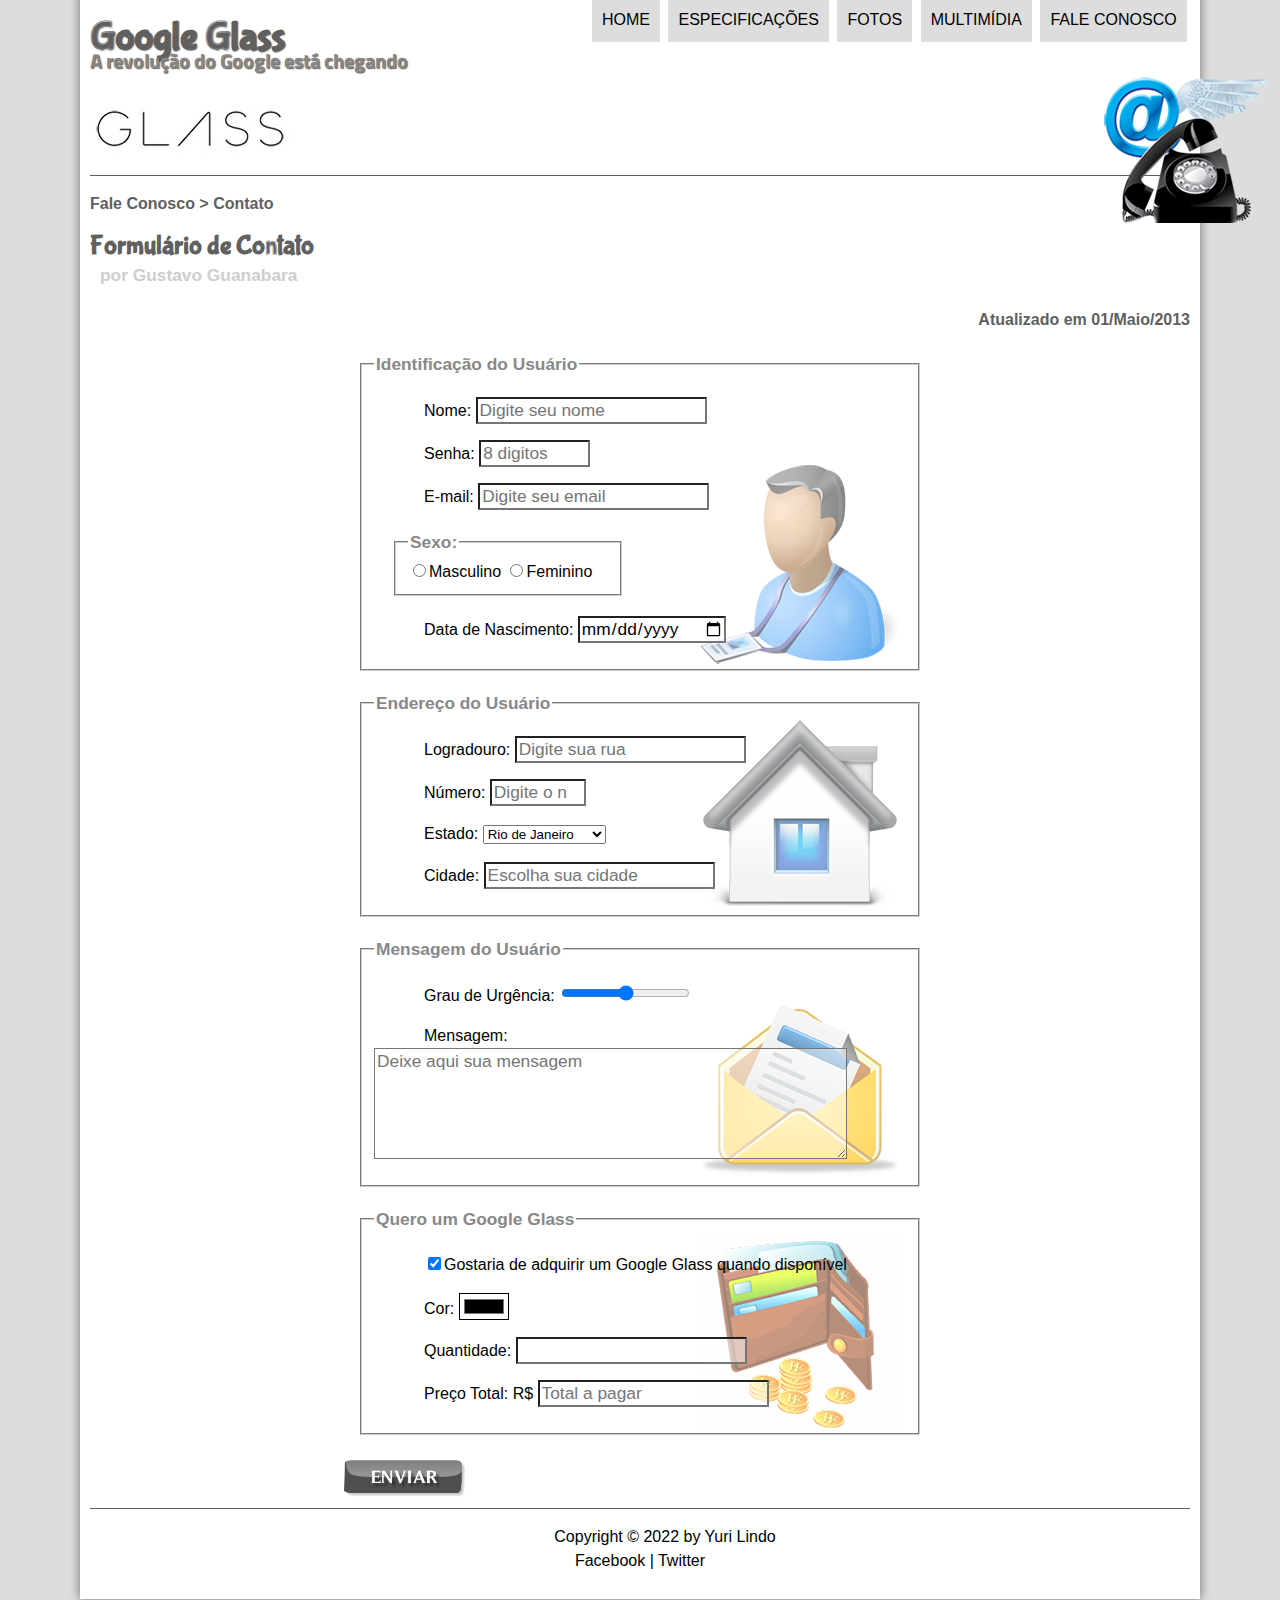
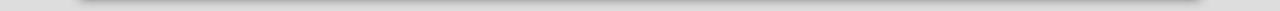
<file: googleglass/fale-conosco.html>
<html lang="pt-br">

<head>
    <meta charset="UTF-8">
    <link rel="stylesheet" type="text/css" href="_css/estilo.css">
    <link rel="stylesheet" type="text/css" href="_css/form.css">
    <title>Tudo sobre Google Glass</title>
</head>

<script src="./_javascript/funcoes.js"></script>
<script>
    function calc_total(){
        let qtd = parseInt(document.getElementById('cQtd').value);
        let total = qtd*1500;
        document.getElementById('cTot').value = total
    }
</script>

<body>
    <div id="interface">
        <header id="cabecalho">
            <hgroup>
                <h1>Google Glass</h1>
                <h2>A revolução do Google está chegando </h2>
            </hgroup>

            <img id="icone" src="./_imagens/contato.png" alt="uau">

            <nav id="menu">
                <h1>Menu Principal</h1>
                <ul>
                    <li onmouseover="mudaFoto('./_imagens/glass-oculos-preto-peq.png')"
                        onmouseout="mudaFoto('./_imagens/contato.png')"><a href="index.html">Home</a>
                    </li>
                    <li onmouseover="mudaFoto('./_imagens/especificacoes.png')"
                        onmouseout="mudaFoto('./_imagens/contato.png')"><a href="specs.html">Especificações</a></li>
                    <li onmouseover="mudaFoto('./_imagens/fotos.png')" onmouseout="mudaFoto('./_imagens/contato.png')">
                        <a href="fotos.html">Fotos</a>
                    </li>
                    <li onmouseover="mudaFoto('./_imagens/multimidia.png')"
                        onmouseout="mudaFoto('./_imagens/contato.png')"><a href="multimidia.html">Multimídia</a></li>
                    <li onmouseover="mudaFoto('./_imagens/contato.png')"
                        onmouseout="mudaFoto('./_imagens/contato.png')"><a href="fale-conosco.html">Fale
                            conosco</a></li>
                </ul>
            </nav>
        </header>
        <section>
            <article id="noticia-principal">
                <header id="cabecalho-artigo">
                    <hgroup>
                        <h3>Fale Conosco > Contato</h3>
                        <h1>Formulário de Contato</h1>
                        <h2>por Gustavo Guanabara</h2>
                        <h3 class="direita">Atualizado em 01/Maio/2013</h3>
                    </hgroup>
                </header>
                <form method="post" id="fContato" action="mailto:contato@cursoemvideo.com" oninput="calc_total()">
                    <fieldset id="usuario">
                        <legend>Identificação do Usuário</legend>
                        <p>Nome: <input type="text" name="tNome" id="cNome" placeholder="Digite seu nome" /></p>
                        <p>Senha: <input type="password" name="tSenha" id="cSenha" size="8" maxlength="8"
                                placeholder="8 digitos" /></p>
                        <p>E-mail: <input type="email" name="tMail" id="cMail" placeholder="Digite seu email" /></p>
                        <fieldset id="sexo">
                            <legend>Sexo:</legend>
                            <!-- INPUT RADIO DEVEM TER MESMO NAME-->
                            <input type="radio" name="tSexo" id="cMasc"><label for="cMasc">Masculino</label></input>
                            <input type="radio" name="tSexo" id="cFem"><label for="cFem">Feminino</label></input>
                        </fieldset>
                        <p>Data de Nascimento: <input type="date" name="tData" id="cData" /></p>
                    </fieldset>
                    <fieldset id="endereco">
                        <legend>Endereço do Usuário</legend>
                        <p>Logradouro: <input type="text" name="tRua" id="cRua" placeholder="Digite sua rua"/></p>
                        <p>Número: <input type="number" name="tNum" id="cNum" min="0" max="99999" placeholder="Digite o número de sua casa"/></p>
                        <p>Estado:
                            <select name="tEst" id="cEst">
                                <optgroup label="Região Sudeste">
                                    <option value="RJ">Rio de Janeiro</option>
                                    <option value="SP">São Paulo</option>
                                    <option value="MG">Minas Gerais</option>
                                </optgroup>
                                <option value="PR">Paraná</option>
                            </select>
                        </p>
                        <p>Cidade: <input type="text" name="tCid" id="cCid" placeholder="Escolha sua cidade"/></p>
                        <!-- Existe datalists -->
                    </fieldset>
                    <fieldset id="mensagem">
                        <legend>Mensagem do Usuário</legend>
                        <p>Grau de Urgência: <input type="range" name="tUrg" id="cUrg" min="0" max="10" step="5"/></p>
                        <p>Mensagem: <textarea name="tMsg" id="cMsg" cols="45" rows="5" placeholder="Deixe aqui sua mensagem"></textarea></p>
                    </fieldset>
                    <fieldset id="pedido">
                        <legend>Quero um Google Glass</legend>
                        <p><input type="checkbox" name="tPed" id="cPed" checked>Gostaria de adquirir um Google Glass quando disponível</p>
                        <p>Cor: <input type="color" name="tCor" id="cCor" /></p>
                        <p>Quantidade: <input type="number" name="tQtd" id="cQtd" min="0"/></p>
                        <p>Preço Total: R$ <input type="text" name="tTot" id="cTot" placeholder="Total a pagar" readonly/></p>
                    </fieldset>
                    <input type="image" name="tEnviar" src="./_imagens/botao-enviar.png">
                </form>
            </article>
        </section>

        <footer id="rodape">
            <p>
                Copyright &copy 2022 by Yuri Lindo <br> Facebook | Twitter
            </p>
        </footer>
    </div>
</body>

</html>
</file>
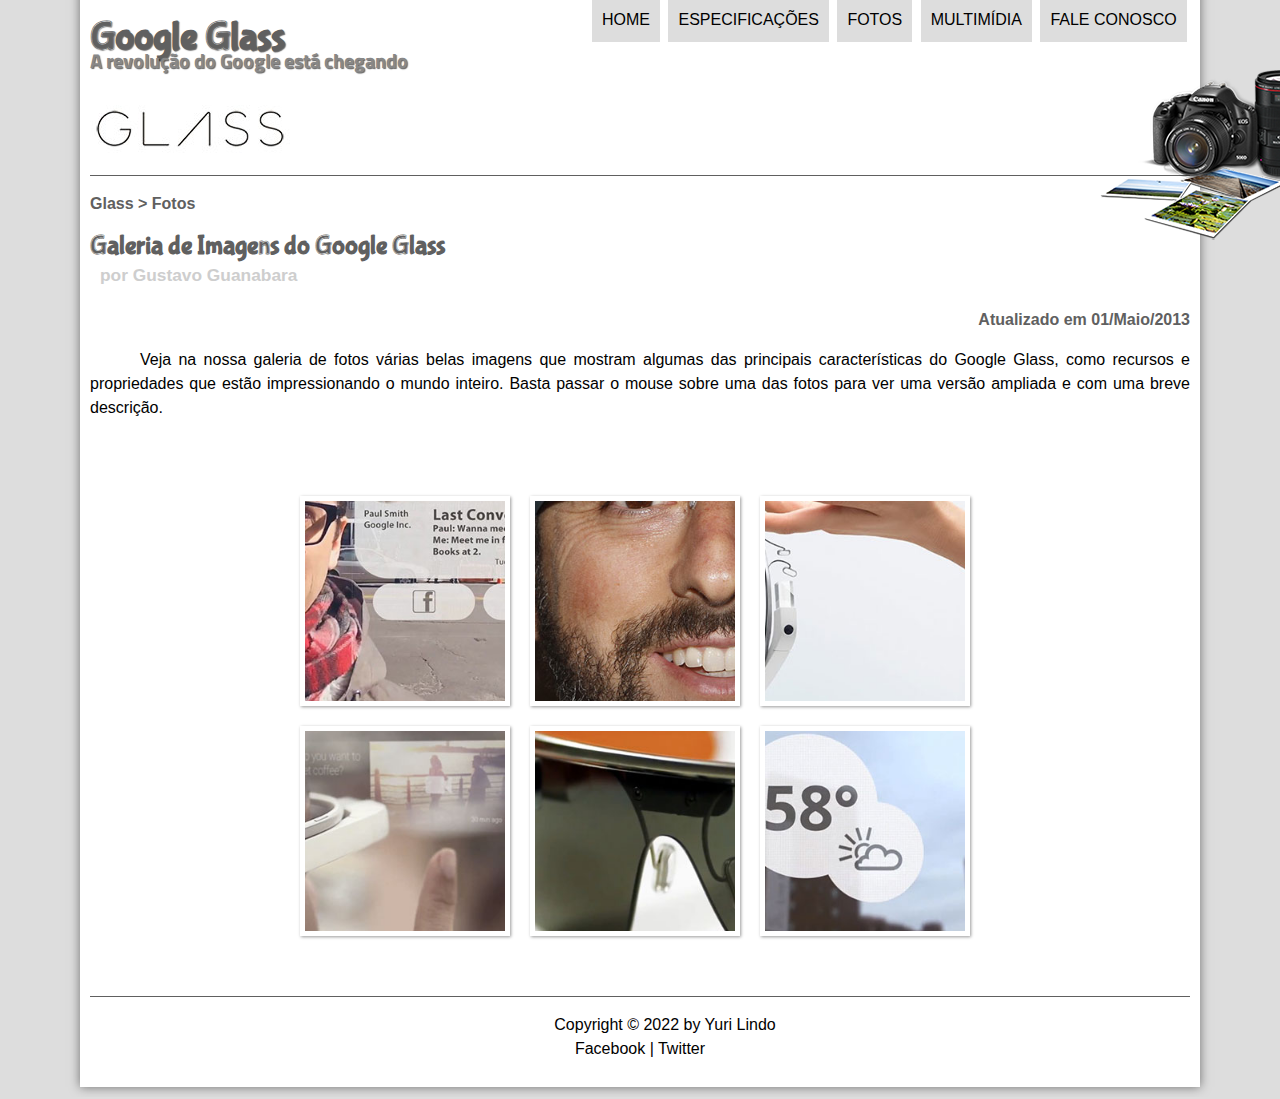
<file: googleglass/fotos.html>
<html lang="pt-br">

<head>
    <meta charset="UTF-8">
    <link rel="stylesheet" type="text/css" href="_css/estilo.css">
    <link rel="stylesheet" type="text/css" href="_css/fotos.css">
    <title>Tudo sobre o Google Glass</title>
</head>

<script src="./_javascript/funcoes.js"></script>

<body>
    <div id="interface">
        <header id="cabecalho">
            <hgroup>
                <h1>Google Glass</h1>
                <h2>A revolução do Google está chegando </h2>
            </hgroup>

            <img id="icone" src="./_imagens/fotos.png" alt="uau">

            <nav id="menu">
                <h1>Menu Principal</h1>
                <ul>
                    <li onmouseover="mudaFoto('./_imagens/glass-oculos-preto-peq.png')"
                        onmouseout="mudaFoto('./_imagens/fotos.png')"><a href="index.html">Home</a>
                    </li>
                    <li onmouseover="mudaFoto('./_imagens/especificacoes.png')"
                        onmouseout="mudaFoto('./_imagens/fotos.png')"><a href="specs.html">Especificações</a></li>
                    <li onmouseover="mudaFoto('./_imagens/fotos.png')" onmouseout="mudaFoto('./_imagens/fotos.png')"><a
                            href="fotos.html">Fotos</a>
                    </li>
                    <li onmouseover="mudaFoto('./_imagens/multimidia.png')"
                        onmouseout="mudaFoto('./_imagens/fotos.png')"><a href="multimidia.html">Multimídia</a></li>
                    <li onmouseover="mudaFoto('./_imagens/contato.png')" onmouseout="mudaFoto('./_imagens/fotos.png')">
                        <a href="fale-conosco.html">Fale
                            conosco</a></li>
                </ul>
            </nav>
        </header>

        <section>
            <article id="noticia-principal">
                <header id="cabecalho-artigo">
                    <hgroup>
                        <h3>Glass > Fotos</h3>
                        <h1>Galeria de Imagens do Google Glass</h1>
                        <h2>por Gustavo Guanabara</h2>
                        <h3 class="direita">Atualizado em 01/Maio/2013</h3>
                    </hgroup>
                </header>
            </article>
        </section>

        <p>
            Veja na nossa galeria de fotos várias belas imagens que mostram algumas das principais características do
            Google
            Glass, como recursos e propriedades que estão impressionando o mundo inteiro. Basta passar o mouse sobre uma
            das
            fotos para ver uma versão ampliada e com uma breve descrição.
        </p>

        <ul id="album-fotos">
            <li id="foto01">
                <span>Agenda e lembretes</span>
            </li>
            <li id="foto02">
                <span>Sergey Brin usando o Glass</span>
            </li>
            <li id="foto03">
                <span>Leve e compacto</span>
            </li>
            <li id="foto04">
                <span>Sensação de uma tela de 50"</span>
            </li>
            <li id="foto05">
                <span>Vários tipos de lente</span>
            </li>
            <li id="foto06">
                <span>Informações importantes</span>
            </li>
        </ul>

        <footer id="rodape">
            <p>
                Copyright &copy 2022 by Yuri Lindo <br> Facebook | Twitter
            </p>
        </footer>
    </div>
</body>

</html>
</file>
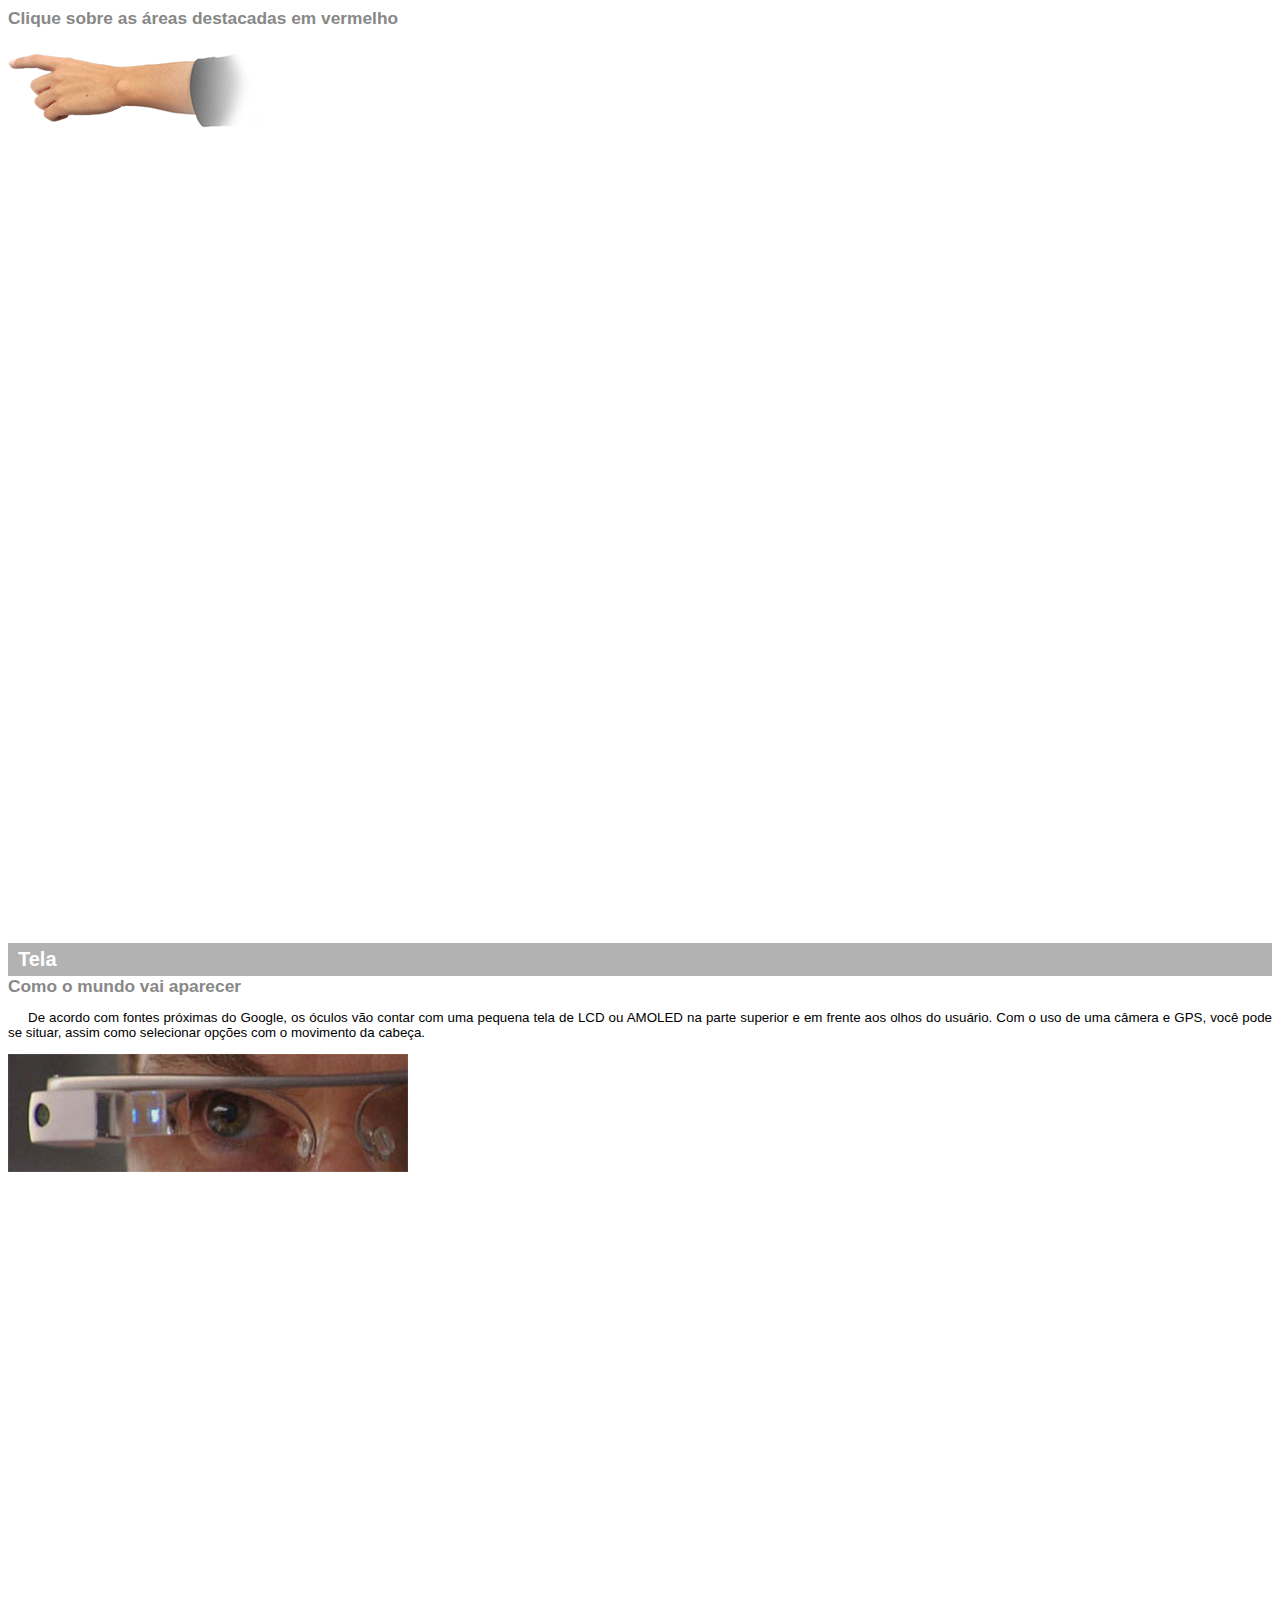
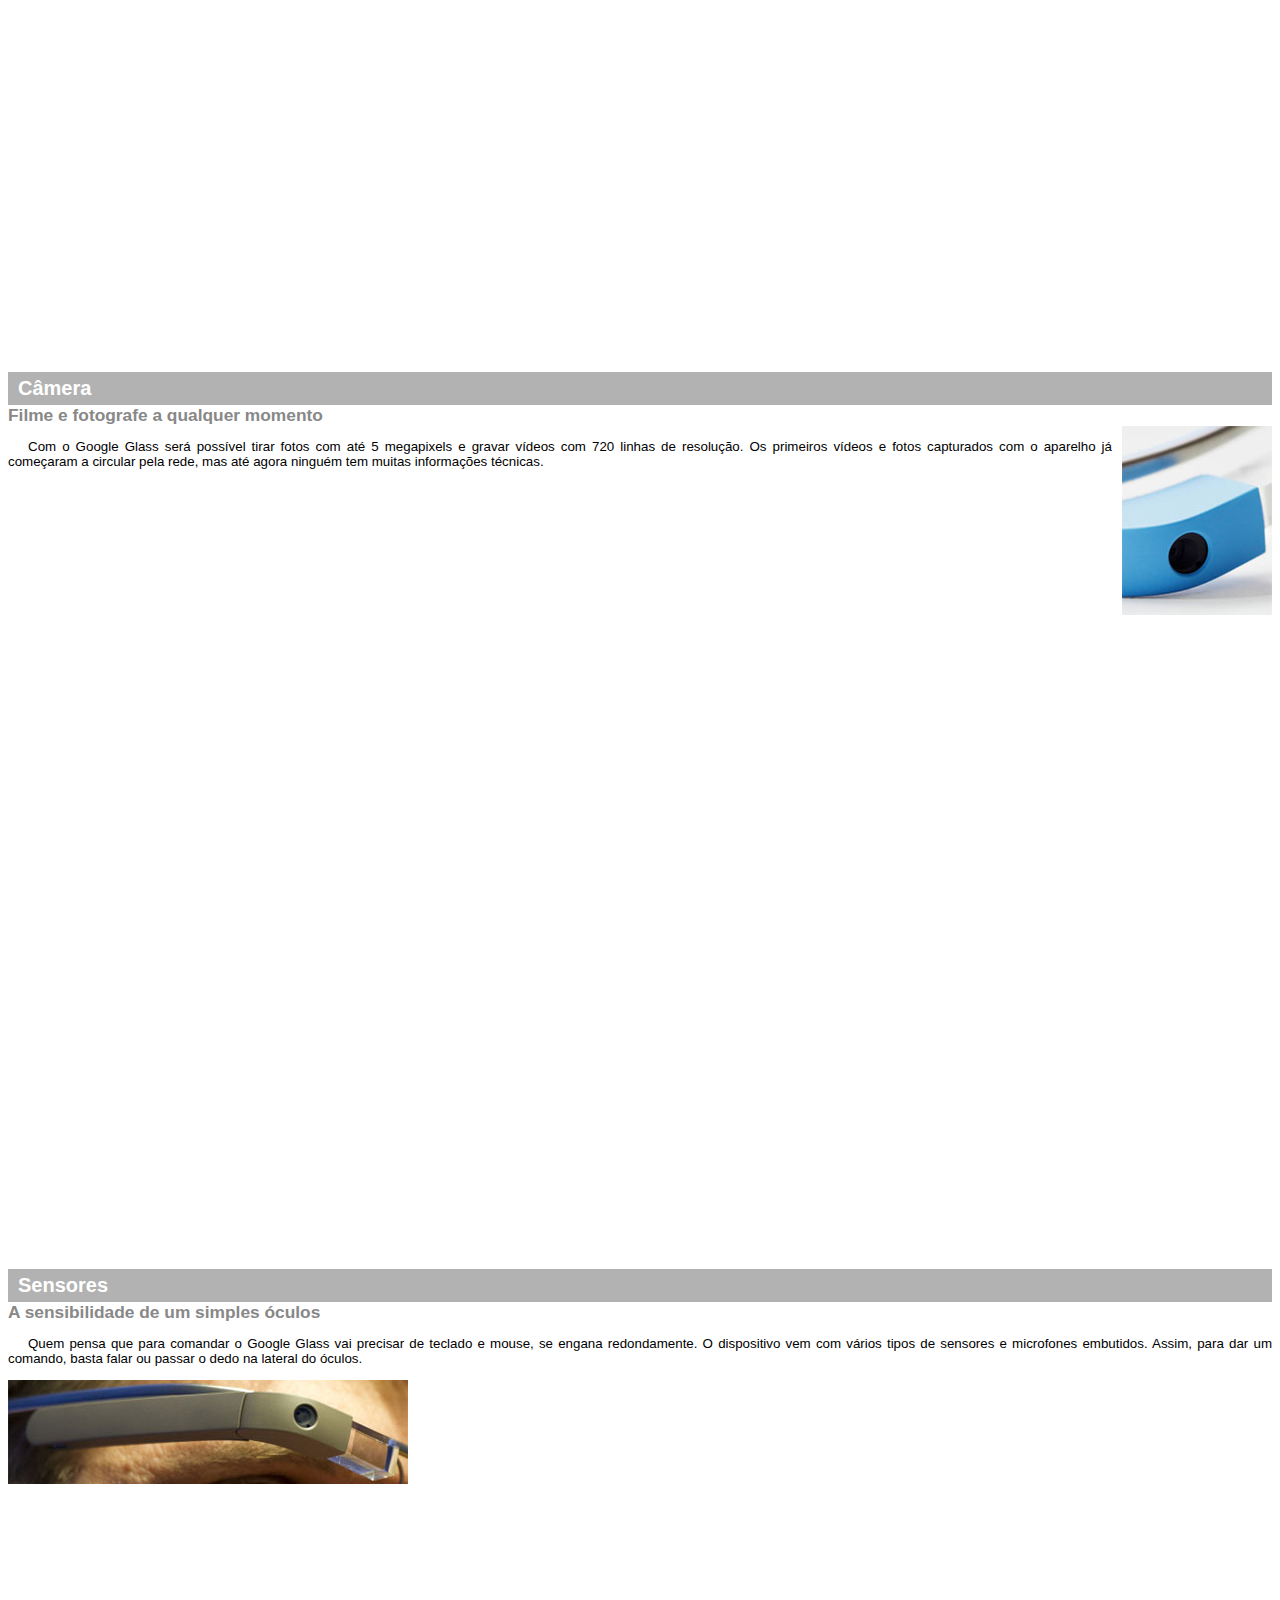
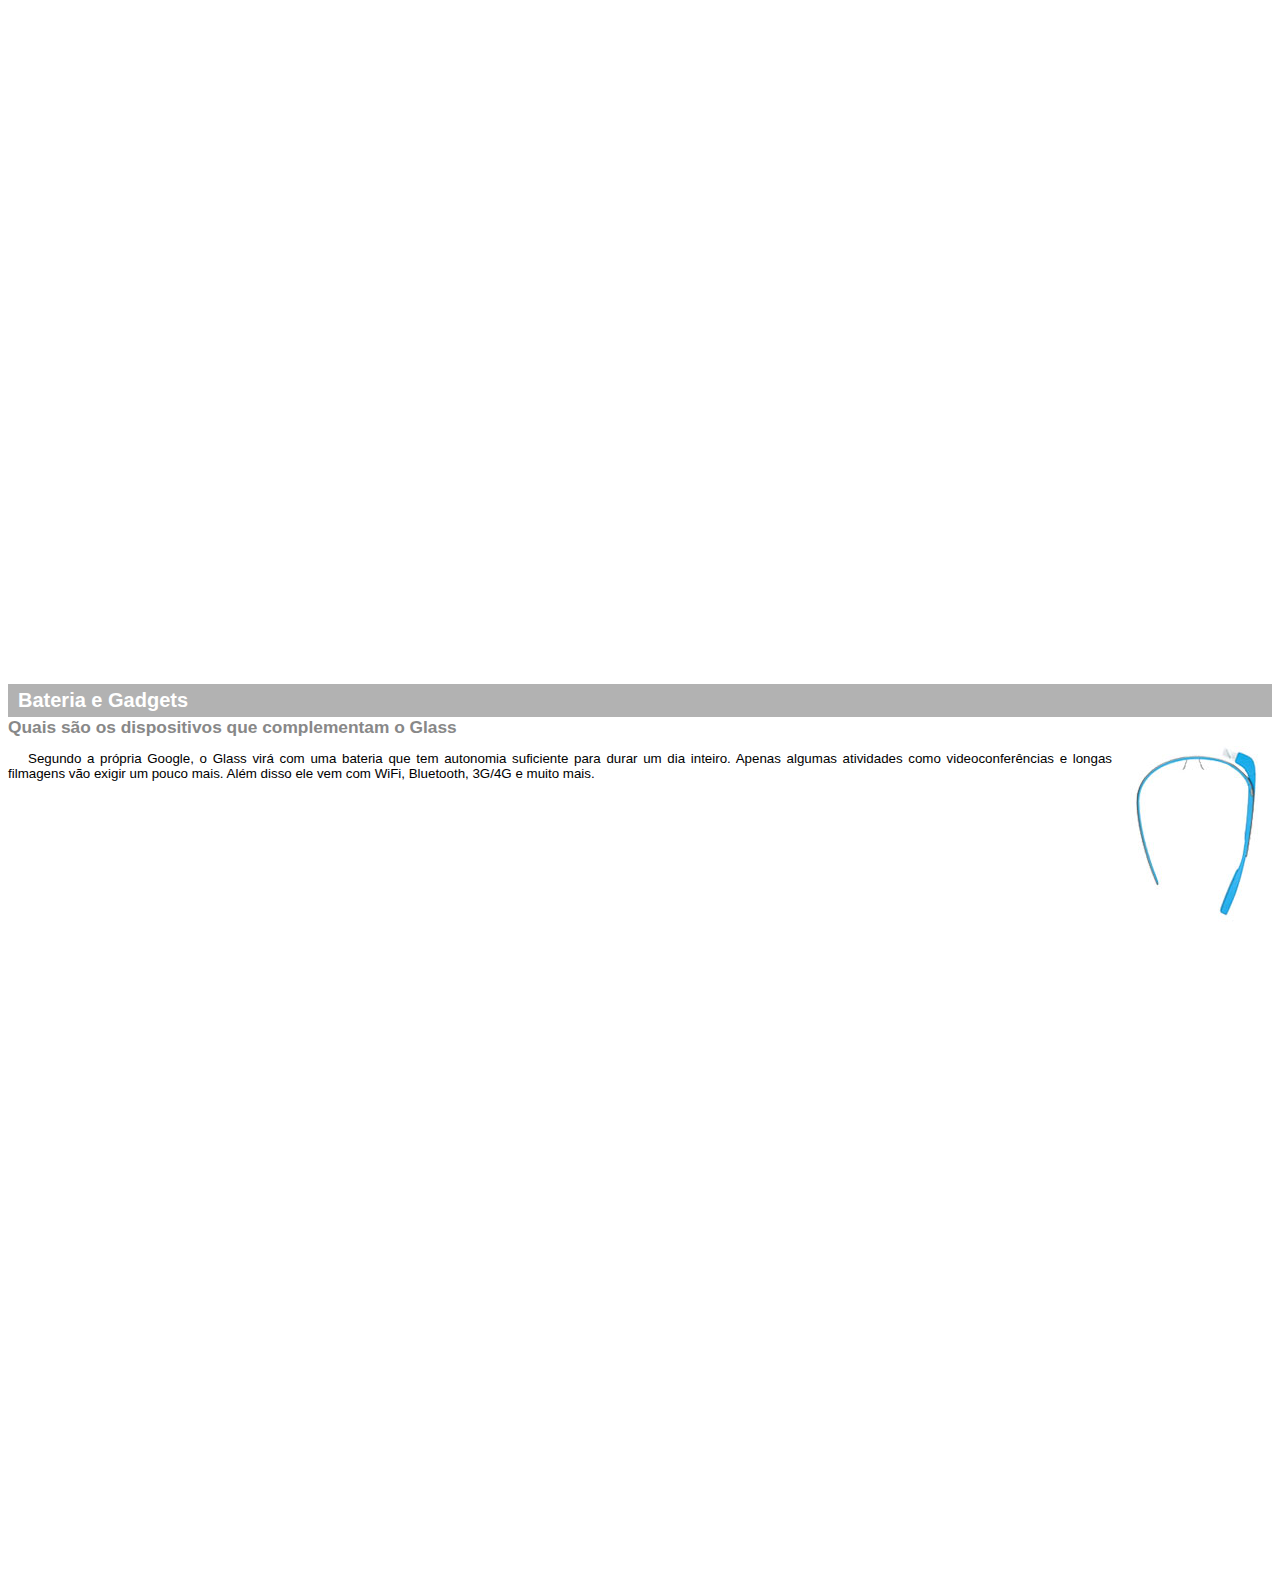
<file: googleglass/google-glass.html>
<html>

<head>
    <meta charset="UTF-8" />
    <title>Informações sobre Google Glass</title>
    <style>
        body{
            font-family: Arial, sans-serif;
            font-size: 10pt;          
        }

        p{
            text-align: justify;
            text-indent: 20px;
        }

        article h1{
            font-size: 15pt;
            color: #fff;
            background-color: rgba(0,0,0, .3);
            padding:5px 10px;
            margin: 0px;
        }

        article h2{
            font-size: 13pt;
            color: #888;
            margin: 0px;
        }

        article{
            margin-bottom: 800px;
        }

        img.img-dir{
            display: block;
            float: right;
            margin-left: 10px;
        }
    </style>
</head>

<body>
    <article id="topo">
        <header>
            <h2>Clique sobre as áreas destacadas em vermelho</h2>
        </header>
        <img src="./_imagens/mao.png" alt="Mão apontando para esquerda">
    </article>

    <article id="tela">
        <header>
            <h1>Tela</h1>
            <h2>Como o mundo vai aparecer</h2>
        </header>
        <p>
            De acordo com fontes próximas do Google, os óculos vão contar com uma pequena tela de LCD ou AMOLED na parte
            superior e em frente aos olhos do usuário. Com o uso de uma câmera e GPS, você pode se situar, assim como
            selecionar
            opções com o movimento da cabeça.
        </p>
        <img src="./_imagens/det-tela.jpg" alt="Yuri lindo">
    </article>

    <article id="camera">
        <header>
            <h1>Câmera</h1>
            <h2>Filme e fotografe a qualquer momento</h2>
        </header>
        <img src="./_imagens/det-camera.jpg" class="img-dir" alt="Yuri lindo 2">
        <p>
            Com o Google Glass será possível tirar fotos com até 5 megapixels e gravar vídeos com 720 linhas de
            resolução.
            Os primeiros vídeos e fotos capturados com o aparelho já começaram a circular pela rede, mas até agora
            ninguém tem muitas informações técnicas.
        </p>
    </article>

    <article id="sensores">
        <header>
            <h1>Sensores</h1>
            <h2>A sensibilidade de um simples óculos</h2>
        </header>

        <p>
            Quem pensa que para comandar o Google Glass vai precisar de teclado e
            mouse, se engana redondamente. O dispositivo vem com vários tipos de sensores e microfones embutidos. Assim,
            para dar
            um comando, basta falar ou passar o dedo na lateral do óculos.
        </p> 
        <img src="./_imagens/det-touch.jpg" alt="yuri lindo 3">
    </article>

    <article id="gadgets">
        <header>
            <h1>Bateria e Gadgets</h1>
            <h2>Quais são os dispositivos que complementam o Glass</h2>
        </header>
        <img src="./_imagens/det-bateria.jpg" class="img-dir" alt="yurilindo4">
        <p>
            Segundo a própria Google, o Glass virá com uma
            bateria que tem autonomia suficiente para durar um dia inteiro. Apenas algumas atividades como
            videoconferências e longas filmagens vão exigir um pouco mais. Além disso ele vem com WiFi, Bluetooth, 3G/4G e muito mais.
        </p>
    </article>
</body>

</html>
</file>
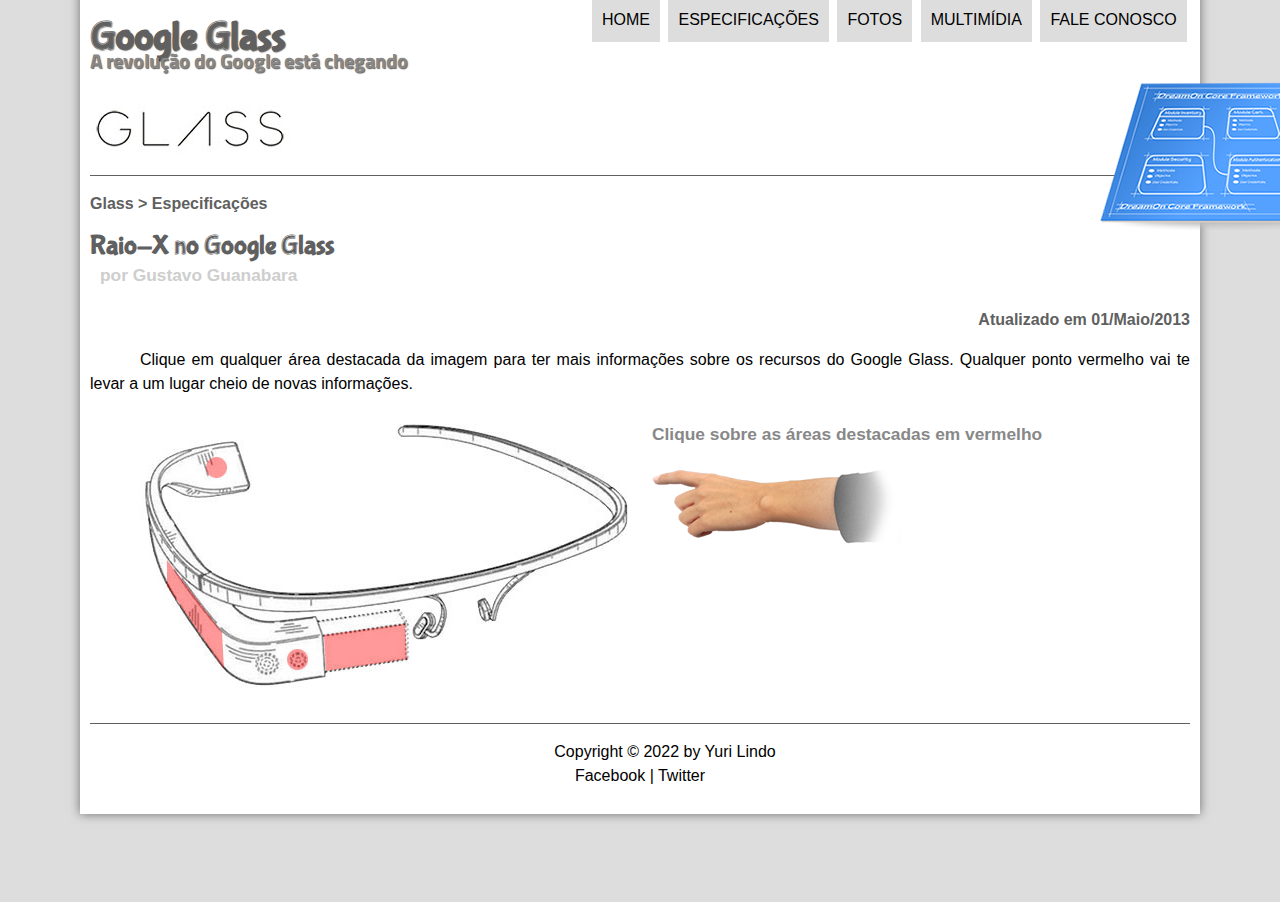
<file: googleglass/specs.html>
<html lang="pt-br">

<head>
    <meta charset="UTF-8">
    <link rel="stylesheet" type="text/css" href="_css/estilo.css">
    <link rel="stylesheet" type="text/css" href="_css/specs.css">
    <title>Tudo sobre Google Glass</title>
</head>

<script src="./_javascript/funcoes.js"></script>

<body>
    <div id="interface">
        <header id="cabecalho">
            <hgroup>
                <h1>Google Glass</h1>
                <h2>A revolução do Google está chegando</h2>
            </hgroup>

            <img id="icone" src="./_imagens/especificacoes.png" alt="uau">

            <nav id="menu">
                <h1>Menu Principal</h1>
                <ul>
                    <li onmouseover="mudaFoto('./_imagens/glass-oculos-preto-peq.png')"
                        onmouseout="mudaFoto('./_imagens/especificacoes.png')"><a href="index.html">Home</a>
                    </li>
                    <li onmouseover="mudaFoto('./_imagens/especificacoes.png')"
                        onmouseout="mudaFoto('./_imagens/especificacoes.png')"><a href="specs.html">Especificações</a>
                    </li>
                    <li onmouseover="mudaFoto('./_imagens/fotos.png')"
                        onmouseout="mudaFoto('./_imagens/especificacoes.png')"><a href="fotos.html">Fotos</a>
                    </li>
                    <li onmouseover="mudaFoto('./_imagens/multimidia.png')"
                        onmouseout="mudaFoto('./_imagens/especificacoes.png')"><a href="multimidia.html">Multimídia</a>
                    </li>
                    <li onmouseover="mudaFoto('./_imagens/contato.png')"
                        onmouseout="mudaFoto('./_imagens/especificacoes.png')"><a href="fale-conosco.html">Fale
                            conosco</a></li>
                </ul>
            </nav>
        </header>

        <section id="corpo-full">
            <article id="noticia-principal">
                <header id="cabecalho-artigo">
                    <hgroup>
                        <h3>Glass > Especificações</h3>
                        <h1>Raio-X no Google Glass</h1>
                        <h2>por Gustavo Guanabara</h2>
                        <h3 class="direita">Atualizado em 01/Maio/2013</h3>
                    </hgroup>
                </header>

                <p>
                    Clique em qualquer área destacada da imagem para ter mais informações sobre os recursos do Google
                    Glass.
                    Qualquer ponto vermelho vai te levar a um lugar cheio de novas informações.
                </p>

                <section id="conteudo">
                    <img src="./_imagens/glass-esquema-marcado.jpg" usemap="#meumapa"/>
                    <map name="meumapa">
                        <area shape="rect" coords="179,202,270,260" href="./google-glass.html#tela" target="janela">
                        <area shape="circle" coords="158,243,12" href="./google-glass.html#camera" target="janela">
                        <area shape="circle" coords="76,52,12" href="./google-glass.html#gadgets" target="janela">
                        <area shape="poly" coords="28,143,83,216,84,249,27,169" href="./google-glass.html#sensores" target="janela">
                    </map>
                    <iframe scrolling="no" src="./google-glass.html" name="janela" id="frame-spec"></iframe>
                </section>
            </article>
        </section>

        <footer id="rodape">
            <p>
                Copyright &copy 2022 by Yuri Lindo <br> Facebook | Twitter
            </p>
        </footer>
    </div>
</body>
</html>
</file>
<file: googleglass/_css/estilo.css>
@import url('https://fonts.googleapis.com/css2?family=Titillium+Web&display=swap');

@font-face {
    font-family: 'FonteLogo';
    src: url("../_fonts/bubblegum-sans-regular.otf");
}

body{
    background-color: #ddd;
    color: rgba(0, 0, 0, 1);
    font-family: Arial, sans-serif;
    line-height: 1.5em;
}

body::-webkit-scrollbar{
    display: none;
}

div#interface{
    width: 1100px;
    background-color: #fff;
    margin: -20px auto 10px auto;
    box-shadow: 0px 0px 10px rgba(0, 0, 0, 0.5);
    padding: 10px;
}

p{
    text-align: justify;
    text-indent: 50px;
}

a{
    color: #606060;
    text-decoration: none;
}

a:hover{
    text-decoration: underline;
}

header#cabecalho img#icone{
    position: absolute;
    left: 1100px;
    top: 70px;
}

header#cabecalho{
    border-bottom: 1px #606060 solid;
    height: 150px;
    background: url(../_imagens/glass-logo-peq.jpg) no-repeat 0px 80px;
}

header#cabecalho h1 {
    font-family: 'FonteLogo', sans-serif;
    font-size: 30pt;
    color: #606060;
    text-shadow: 1px 1px 1px rgba(0, 0, 0, .6);
    padding: 0px;
    margin-bottom: 0px;
}

header#cabecalho h2 {
    font-family: 'Titillium Web', sans-serif;
    font-size: 15pt;
    color: #888;
    text-shadow: 1px 1px 1px rgba(0, 0, 0, .6);
    padding: 0px;
    margin-top: 0px;
}

/* Comentário :D */

figure.photo-legend{
    position: relative;
    border: 8px solid white;
    box-shadow: 1px 1px 4px black;
}

figure.photo-legend img{
    width: 100%;
    /* height: 100%; */
}

figure.photo-legend figcaption{
    opacity: 0;
    position: absolute;
    top: 0px;
    background-color: rgba(0, 0, 0, 0.4);
    color: #fff;
    width: 100%;
    height: 100%;
    padding: 10px;
    box-sizing: border-box;
    transition: opacity 1s;
}

figure.photo-legend figcaption:hover{
    opacity: 1;
}

nav#menu{
    display: block;
}

nav#menu ul{
    list-style: none;
    text-transform: uppercase;
    position: absolute;
    top: -20px;
    left: 550px;
}

nav#menu li{
    display: inline-block;
    background-color: #ddd;
    padding: 10px;
    margin: 2px;
    transition: background-color 1s;
}

nav#menu li:hover{
    background-color: #606060;
}

nav#menu h1{
    display: none;
}

nav#menu a{
    color: #000;
    text-decoration: none;
}

nav#menu a:hover{
    color: #fff;
}

section#corpo{
    display: block;
    width: 56%;
    float: left;
    border-right: 1px solid #606060;
    padding-right: 15px;
}

article#noticia-principal h2{
    font-size: 13pt;
    color: #606060;
    background-color: #ddd;
    padding: 5px 10px;
    margin: 10px 0px;
}

header#cabecalho-artigo h1{
    font-family: 'FonteLogo', sans-serif;
    font-size: 20pt;
    color: #606060;
    margin-bottom: 0px;
}

header#cabecalho-artigo h2{
    font-size: 13pt;
    color: #cecece;
    background-color: #fff;
    margin: 0px;
}

header#cabecalho-artigo h3{
    font-size: 12pt;
    color: #606060;
}

.direita{
    text-align: right;
}

table#tabelaspec{
    border: 1px solid #606060;
    border-spacing: 0px;
    margin: auto;
}

table#tabelaspec td{
    border: 1px solid #606060;
    padding: 10px;
    text-align: right;
}

table#tabelaspec td.ce{
    color: #fff;
    background-color: #606060;
    text-align: right;
    vertical-align: top;
    font-weight: bold;
}

table#tabelaspec td.cd{
    background-color: #cecece;
    text-align: left;
}

table#tabelaspec caption {
    color: #888;
    font-size: 12pt;
    font-weight: bolder;
}

table#tabelaspec caption span{
    display: block;
    float: right;
    color: #000;
    font-size: 8pt;
    margin-top: 10px;
}

aside#lateral{
    display: block;
    width: 40%;
    float: right;
    background-color: #ddd;
    padding: 10px;
    margin-top: 10px;
    box-shadow: 2px 2px 2px rgba(0,0,0,.5);
}

aside#lateral h1{
    font-family: 'FonteLogo', sans-serif;
    font-size: 20pt;
    color: #606060;
}

aside#lateral h2{
    background-color: #606060;
    font-size: 13pt;
    color: #fff;
    margin-top: 0px;
    padding: 5px 10px;
}

footer#rodape{
    clear: both;
    border-top: 1px solid #606060;
}

footer#rodape p{
    text-align: center;
}
</file>
<file: googleglass/_css/form.css>
form{
    width: 600px;
    margin: auto;
}

input, textarea{
    font-family: Arial, sans-serif;
    font-weight: normal;
    font-size: 13pt;
    background-color: rgba(255, 255, 255, 0.479);
}

input:hover, textarea:hover{
    background-color: #ddd;   
}

legend{
    color: #888;
    font-weight: bolder;
    font-size: 13pt;
    font-family: Arial, sans-serif;
}

fieldset{
    border-color: #cecece;
    margin: 20px;
}

fieldset#sexo{
    width: 200px;
}

fieldset#usuario{
    background: url("../_imagens/icone-contato.png") no-repeat 95% 95%;
}

fieldset#endereco{
    background: url("../_imagens/icone-endereco.png") no-repeat 95% 95%;
}

fieldset#mensagem{
    background: url("../_imagens/icone-mensagem.png") no-repeat 95% 95%;
}

fieldset#pedido{
    background: url("../_imagens/icone-pagamento.png") no-repeat 95% 95%;
}
</file>
<file: googleglass/_css/fotos.css>
ul#album-fotos{
    width: 700px;
    margin: 0px auto;
    padding: 50px;
    overflow: hidden;
    list-style: none;
}

ul#album-fotos li{
    float: left;
    width: 200px;
    height: 200px;
    margin: 10px;
    border: 5px solid white;
    background-color: #fff;
    box-shadow: 1px 1px 3px rgba(0, 0, 0, 0.4);
    transition: all 0.5s ease-in;
}

ul#album-fotos li span{
    opacity: 0;
    color: #fff;
    text-shadow: 1px 1px 1px black;
    background-color: rgba(0, 0, 0, .3);
    font-size: 9pt;
    bottom: 0;
    padding:5px;
    transition: opacity 0.1s;
}

ul#album-fotos li:hover{
    transform: scale(1.5);
}

ul#album-fotos li:hover span{
    opacity: 1;
}

ul#album-fotos li#foto01{
    background: url('../_imagens/galeria-01.jpg') no-repeat;
    background-position: 50% 50%;
    background-size: 400px 400px;
    background-color: #fff;
}

ul#album-fotos li#foto01:hover{
    background-size: 200px 200px;
}

ul#album-fotos li#foto02{
    background: url('../_imagens/galeria-02.jpg') no-repeat;
    background-position: 50% 50%;
    background-size: 400px 400px;
    background-color: #fff;
}

ul#album-fotos li#foto02:hover{
    background-size: 200px 200px;
}

ul#album-fotos li#foto03{
    background: url('../_imagens/galeria-03.jpg') no-repeat;
    background-position: 50% 50%;
    background-size: 400px 400px;
    background-color: #fff;
}

ul#album-fotos li#foto03:hover{
    background-size: 200px 200px;
}

ul#album-fotos li#foto04{
    background: url('../_imagens/galeria-04.jpg') no-repeat;
    background-position: 50% 50%;
    background-size: 400px 400px;
    background-color: #fff;
}

ul#album-fotos li#foto04:hover{
    background-size: 200px 200px;
}

ul#album-fotos li#foto05{
    background: url('../_imagens/galeria-05.jpg') no-repeat;
    background-position: 50% 50%;
    background-size: 400px 400px;
    background-color: #fff;
}

ul#album-fotos li#foto05:hover{
    background-size: 200px 200px;
}

ul#album-fotos li#foto06{
    background: url('../_imagens/galeria-06.jpg') no-repeat;
    background-position: 50% 50%;
    background-size: 400px 400px;
    background-color: #fff;
}

ul#album-fotos li#foto06:hover{
    background-size: 200px 200px;
}

/* ul#album-fotos li{
    background-position: 50% 50%;
    background-size: 400px 400px;
    background-color: #fff;
} */
</file>
<file: googleglass/_css/specs.css>
section#conteudo{
    width: 1000px;
    margin: 20px auto;
}

iframe#frame-spec{
    width: 450px;
    height: 280px;
    border: none;
    overflow: hidden;
}

iframe#frame-spec::-webkit-scrollbar{
    display: none;
}
</file>
